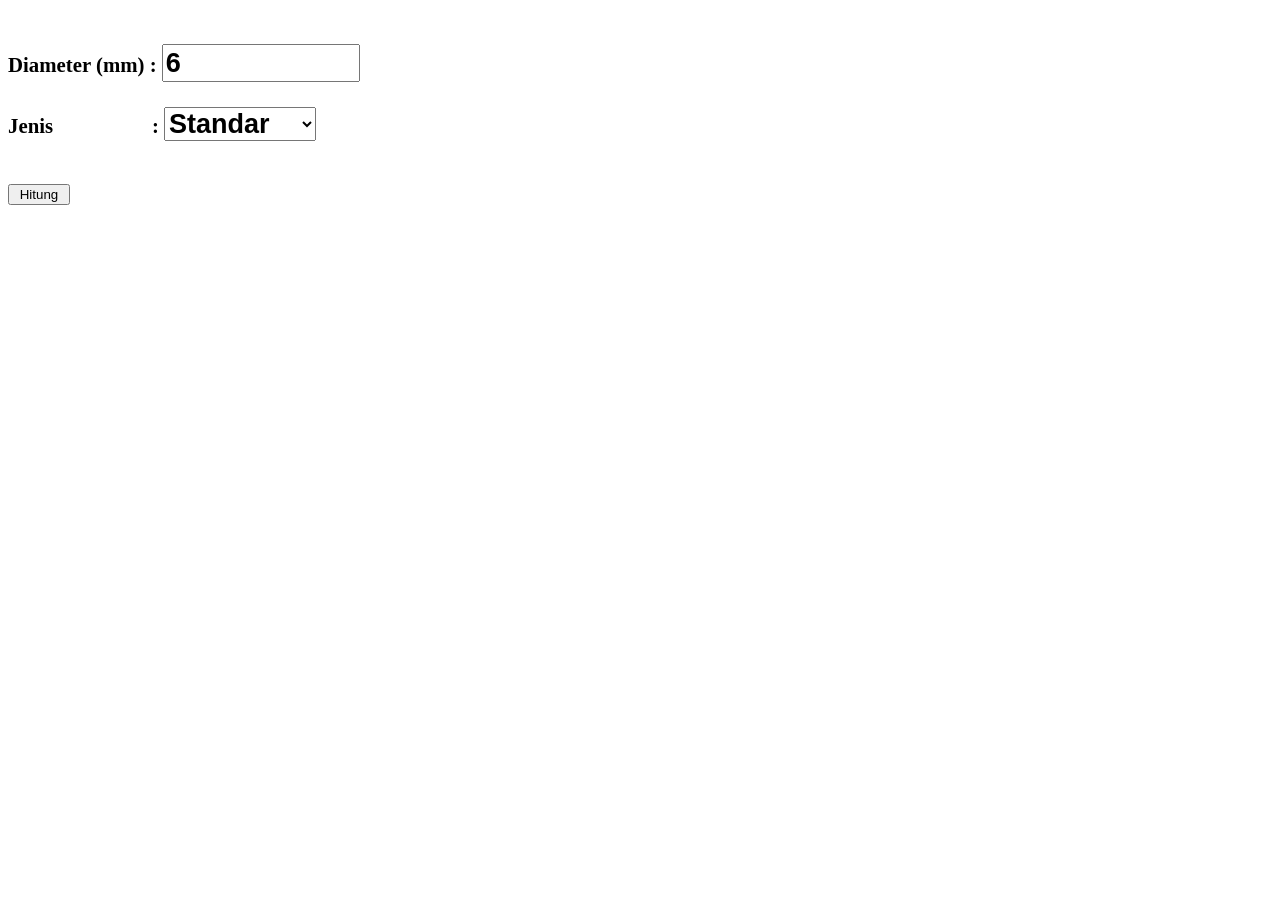
<file: harga-wiremesh.html>
<!DOCTYPE html>
<html>
<head>
<meta name="viewport" content="width=device-width, initial-scale=1">
<style>
select, #hitung, #result, #hasil, #hitung input[type="text"], #hitung input[type="button"] {font-size: 130%; line-height: 1.2; font-weight: bold;}
input[type="text"]{max-width: 190px;}
#res {font-size: 60%; }
#tra {color: transparent;}
</style>
</head>
<body>
<br><br>
<div id="hitung">
<form>
Diameter (mm) : <input type="text" onchange="hitung()" onmouseout="hitung()" id="dia" value="6"><br><br>
Jenis <span id="tra">_________</span>: <select id="jenisW" onChange="hitung()">
<option value="0" selected>Standar</option>
<option value="1">OverHang</option>
</select><br><br>
</form>
  		
<div>  
<span id="hasil"><span id="result"></span>
</span></div>
</div>
<br>
<form>
<input type="button" onclick="hitung()" value=" Hitung ">
</form>
<br><br><br><br><br>

<script>
function hitung(){
sel = document.getElementById('jenisW');
opt = sel.options[sel.selectedIndex];
if (opt.value == 0){pj = 156.6}else{pj = 151.2};
di = document.getElementById("dia").value;
brt = di * di * pj * 0.006165;
berat = brt.toFixed(2);
  if (di < 5.6){hbes = Number(hwmes) + 0.2}
  else if (di < 4.6){hbes = Number(hwmes) + 1.7}
  else if (di > 9.6){hbes = Number(hwmes) + 0.1}
  else if (di > 10.5){hbes = Number(hwmes) + 0.2}
  else if (di > 11.5){hbes = Number(hwmes) + 1.45}
  else{hbes = Number(hwmes)}
harga = hbes * berat;
document.getElementById("result").innerHTML = "<span id = 'res'> Berat Wiremesh (per batang) :  </span>" + berat + "<span id = 'res'> kg <br>HARGA Wiremesh : Rp "+hbes.toFixed(3)+" per kg = Rp </span>"+harga.toFixed(3)+"<span id = 'res'> per lembar</span>";
}
</script>
</body>
</html>
</file>
